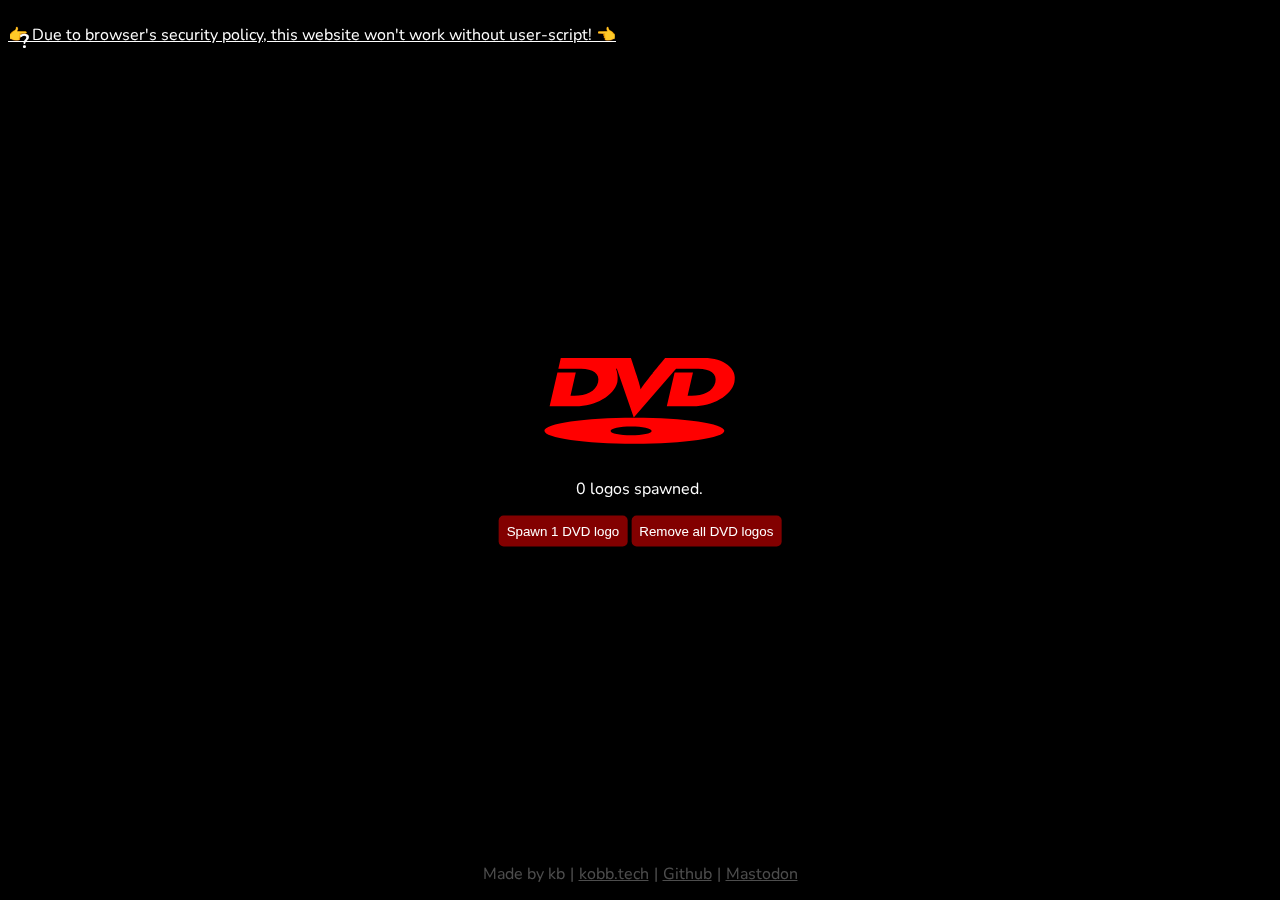
<file: web/dvd/index.html>
<!DOCTYPE html>
<html>
    <head>
        <title>DVD Screensaver</title>
        <meta property="og:title" content="DVD Screensaver" />
        <meta name="viewport" content="width=device-width, initial-scale=1.0, user-scalable=no">
        <meta property="og:image" content="https://kobb.tech/dvd/dvd.png" />
        <meta property="og:url" content="https://kobb.tech/dvd/" />
        <meta property="og:site_name" content="kobb.tech" />
        <meta property="og:description" 
            content="Have you always wanted to have DVD Logo moving on your screen and bouncing off the walls? Me neither! That's why I did this one! Enjoy watching how a simple DVD logo explores your screen and (maybe) it will even bounce from the corner!" />
        <meta name="theme-color" media="(prefers-color-scheme: light)" content="red" />
        <meta name="theme-color" media="(prefers-color-scheme: dark)" content="black" />
        <link href="index.css" rel="stylesheet" />
        <link rel="icon" type="image/x-icon" href="favicon.ico"/>
    </head>
    <body>
        <div class="ctxMenu" style="display: none;">
            <div class="ctxMenu-btn ctxMenu-btn-disabled"><span>disabled</span></div>
            <hr>
            <div class="ctxMenu-btn"><span>enabled</span></div>
            <div class="ctxMenu-btn"><span>VERY LONG TEXT VERY LONG TEXT VERY LONG TEXT VERY LONG TEXT</span></div>
        </div>
        <div id="openContribBox">?</div>
        <div class="contribBox">
            <div id="closeContribBox">X</div>
            <h1>Credits</h1>
            <span>Some of the media used on the website are NOT owned by me and are property of their creators</span>
            <div class="contribBox-wrapper">
                <h3>Icons</h3>
                <span><b>DVD Favicon</b> | <a href="https://www.flaticon.com/free-icon/cd_1504432">Freepik on Flaticon</a></span>
                <span><b>DVD Logo</b> | <a href="https://commons.wikimedia.org/wiki/File:DVD_logo.svg">Wikimedia (DVD Forum)</a></span>
            </div>
        </div>
        <div class="wrapper">
            <div>
                <p id="userscript-warning"><a href="user-script.user.js">👉 Due to browser's security policy, this website won't work without user-script! 👈</a></p>
            </div>
            <div class="main">
                <svg fill="red" id="logo" viewBox="0 0 210 107"><path d="M118.895,20.346c0,0-13.743,16.922-13.04,18.001c0.975-1.079-4.934-18.186-4.934-18.186s-1.233-3.597-5.102-15.387H81.81H47.812H22.175l-2.56,11.068h19.299h4.579c12.415,0,19.995,5.132,17.878,14.225c-2.287,9.901-13.123,14.128-24.665,14.128H32.39l5.552-24.208H18.647l-8.192,35.368h27.398c20.612,0,40.166-11.067,43.692-25.288c0.617-2.614,0.53-9.185-1.054-13.053c0-0.093-0.091-0.271-0.178-0.537c-0.087-0.093-0.178-0.722,0.178-0.814c0.172-0.092,0.525,0.271,0.525,0.358c0,0,0.179,0.456,0.351,0.813l17.44,50.315l44.404-51.216l18.761-0.092h4.579c12.424,0,20.09,5.132,17.969,14.225c-2.29,9.901-13.205,14.128-24.75,14.128h-4.405L161,19.987h-19.287l-8.198,35.368h27.398c20.611,0,40.343-11.067,43.604-25.288c3.347-14.225-11.101-25.293-31.89-25.293h-18.143h-22.727C120.923,17.823,118.895,20.346,118.895,20.346L118.895,20.346z"/><path d="M99.424,67.329C47.281,67.329,5,73.449,5,81.012c0,7.558,42.281,13.678,94.424,13.678c52.239,0,94.524-6.12,94.524-13.678C193.949,73.449,151.664,67.329,99.424,67.329z M96.078,85.873c-11.98,0-21.58-2.072-21.58-4.595c0-2.523,9.599-4.59,21.58-4.59c11.888,0,21.498,2.066,21.498,4.59C117.576,83.801,107.966,85.873,96.078,85.873z"/></svg>
                <p id="logo-spawned-count"><span>0</span> logos spawned.</p>
                <div class="btn-list">
                    <button id="spawn-btn">Spawn 1 DVD logo</button>
                    <button id="clear-btn">Remove all DVD logos</button>
                </div>
                <p hidden id="spawn-warning">🛑 <span class="spawn-warning-msg">Spawning more popups might decrease performance of your browser!</span> 🛑</p>
            </div>
            <div class="footer">
                <span>Made by kb</span>
                <div id="splitter"></div>
                <span><a href="https://kobb.tech">kobb.tech</a></span>
                <div id="splitter"></div>
                <span><a href="https://github.com/kb-kng">Github</a></span>
                <div id="splitter"></div>
                <span><a href="https://101010.pl/@kb">Mastodon</a></span>
            </div>
        </div>
        <script src="popupManager.js" type="text/javascript"></script>
        <script src="index.js" type="text/javascript"></script>
    </body>
</html>
</file>
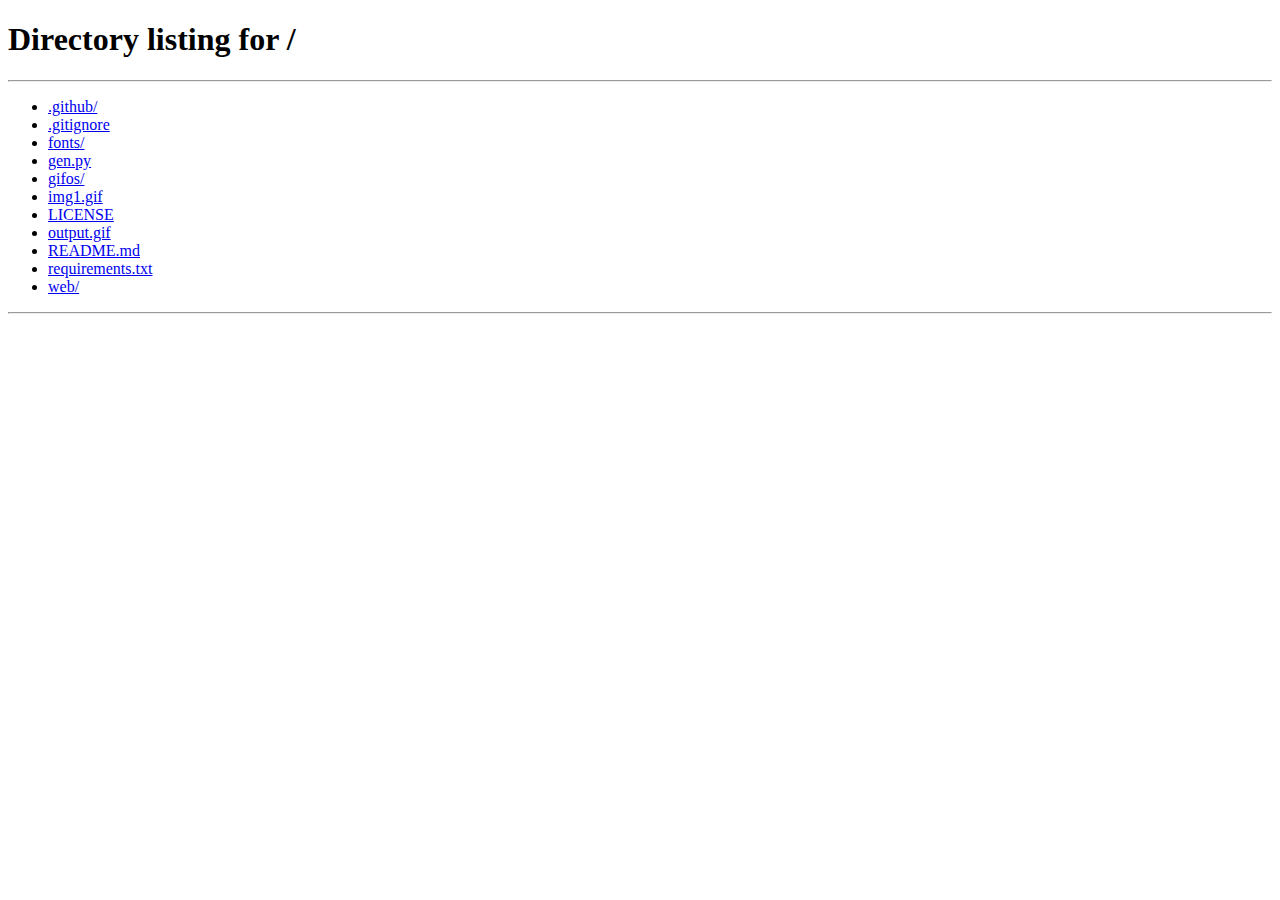
<file: web/dvd/dvd.html>
<html>
    <head>
        <title>DVD</title>
        <style>
            body {background-color: black;overflow: hidden;}
            #dvd {
                fill: white;
                position: absolute;
                top: 50%;
                left: 50%;
                transform: translate(-50%, -50%);
                transition: fill 0.5s;
            }
        </style>
    </head>
    <body>
        <svg id="dvd" width="100%" height="100%" viewBox="0 0 210 107"><path d="M118.895,20.346c0,0-13.743,16.922-13.04,18.001c0.975-1.079-4.934-18.186-4.934-18.186s-1.233-3.597-5.102-15.387H81.81H47.812H22.175l-2.56,11.068h19.299h4.579c12.415,0,19.995,5.132,17.878,14.225c-2.287,9.901-13.123,14.128-24.665,14.128H32.39l5.552-24.208H18.647l-8.192,35.368h27.398c20.612,0,40.166-11.067,43.692-25.288c0.617-2.614,0.53-9.185-1.054-13.053c0-0.093-0.091-0.271-0.178-0.537c-0.087-0.093-0.178-0.722,0.178-0.814c0.172-0.092,0.525,0.271,0.525,0.358c0,0,0.179,0.456,0.351,0.813l17.44,50.315l44.404-51.216l18.761-0.092h4.579c12.424,0,20.09,5.132,17.969,14.225c-2.29,9.901-13.205,14.128-24.75,14.128h-4.405L161,19.987h-19.287l-8.198,35.368h27.398c20.611,0,40.343-11.067,43.604-25.288c3.347-14.225-11.101-25.293-31.89-25.293h-18.143h-22.727C120.923,17.823,118.895,20.346,118.895,20.346L118.895,20.346z"/><path d="M99.424,67.329C47.281,67.329,5,73.449,5,81.012c0,7.558,42.281,13.678,94.424,13.678c52.239,0,94.524-6.12,94.524-13.678C193.949,73.449,151.664,67.329,99.424,67.329z M96.078,85.873c-11.98,0-21.58-2.072-21.58-4.595c0-2.523,9.599-4.59,21.58-4.59c11.888,0,21.498,2.066,21.498,4.59C117.576,83.801,107.966,85.873,96.078,85.873z"/></svg>
        <script>
            if(!window.opener) location.href = "/"
            window.addEventListener("load", () => {
                setTimeout(() => {
                    if(typeof USERSCRIPT_LOADED === 'undefined') {
                        alert("Due to browser's security policy website won't work without installed user-script!")
                        this.close();
                    } // Giving a little time to let script load
                }, 100);
            }, {once: true})

            const dvd = document.querySelector('#dvd')
            let windowData;
            window.addEventListener('message', ({data: d}) => {
                const [type, data] = d
                switch(type){
                    case "exit": 
                        window.close();
                        break;
                    case "sendInitialData":
                        windowData = data;
                        startMoving(windowData); // Run user-data script
                        break;
                }
            })

            const getRandomInt = (min, max) => {
                min = Math.ceil(min);
                max = Math.floor(max);
                return Math.floor(Math.random() * (max - min + 1)) + min;
            }

            const COLORS = ["#F0F8FF","#FAEBD7","#00FFFF","#7FFFD4","#F0FFFF","#F5F5DC","#FFE4C4","#000000","#FFEBCD","#0000FF","#8A2BE2","#A52A2A","#DEB887","#5F9EA0","#7FFF00","#D2691E","#FF7F50","#6495ED","#FFF8DC","#DC143C","#00FFFF","#00008B","#008B8B","#B8860B","#A9A9A9","#A9A9A9","#006400","#BDB76B","#8B008B","#556B2F","#FF8C00","#9932CC","#8B0000","#E9967A","#8FBC8F","#483D8B","#2F4F4F","#2F4F4F","#00CED1","#9400D3","#FF1493","#00BFFF","#696969","#696969","#1E90FF","#B22222","#FFFAF0","#228B22","#FF00FF","#DCDCDC","#F8F8FF","#FFD700","#DAA520","#808080","#808080","#008000","#ADFF2F","#F0FFF0","#FF69B4","#CD5C5C","#4B0082","#FFFFF0","#F0E68C","#E6E6FA","#FFF0F5","#7CFC00","#FFFACD","#ADD8E6","#F08080","#E0FFFF","#FAFAD2","#D3D3D3","#D3D3D3","#90EE90","#FFB6C1","#FFA07A","#20B2AA","#87CEFA","#778899","#778899","#B0C4DE","#FFFFE0","#00FF00","#32CD32","#FAF0E6","#FF00FF","#800000","#66CDAA","#0000CD","#BA55D3","#9370DB","#3CB371","#7B68EE","#00FA9A","#48D1CC","#C71585","#191970","#F5FFFA","#FFE4E1","#FFE4B5","#FFDEAD","#000080","#FDF5E6","#808000","#6B8E23","#FFA500","#FF4500","#DA70D6","#EEE8AA","#98FB98","#AFEEEE","#DB7093","#FFEFD5","#FFDAB9","#CD853F","#FFC0CB","#DDA0DD","#B0E0E6","#800080","#663399","#FF0000","#BC8F8F","#4169E1","#8B4513","#FA8072","#F4A460","#2E8B57","#FFF5EE","#A0522D","#C0C0C0","#87CEEB","#6A5ACD","#708090","#708090","#FFFAFA","#00FF7F","#4682B4","#D2B48C","#008080","#D8BFD8","#FF6347","#40E0D0","#EE82EE","#F5DEB3","#FFFFFF","#F5F5F5","#FFFF00","#9ACD32"],
                getRandomColor = () => COLORS[getRandomInt(0,COLORS.length)]

            const hitWall = () => {
                dvd.style.fill = getRandomColor();
            }


            window.addEventListener("keydown", (ev) => {
                ev.preventDefault();
                return false;
            })

        </script>
    </body>
</html>
</file>
<file: web/dvd/index.css>
@import url('https://fonts.googleapis.com/css2?family=Nunito&display=swap');




body {
    font-family: 'Nunito', sans-serif;
    background-color: black;
    color: white;
    height: 100vh;
    width: 100vw;
    position: fixed;
}
.main {
    position: fixed;
    top: 50%;
    left: 50%;
    transform: translate(-50%, -50%);
}
@keyframes rainbow {
    from {
        filter: hue-rotate(0deg);
    }
    to {
        filter: hue-rotate(360deg);
    }
}
a {color: unset;}
#logo {
    width: 200px;
    position: relative;
    left: 50%;
    transform: translateX(-50%);
    animation: rainbow 10s infinite;
}
.btn-list, #logo-spawned-count, .footer {
    text-align: center;
}
.footer {
    position: fixed;
    bottom: 15px;
    left: 50%;
    transform: translateX(-50%);
    color: rgb(255, 255, 255);
    display: flex;
    opacity: 30%;
}
.footer span {
    white-space: nowrap;
}
#splitter {
    padding-left: 5px;
    padding-right: 5px;
}
#splitter::after {
    content: "|";
}

#spawn-warning {
    color: red;
    text-align: center;
}

button {
    background-color: rgb(130, 0, 0);
    color: white;
    animation: 10s rainbow infinite;
    border: none;
    border-radius: 5px;
    padding: 8px;
    transition: background-color 0.3s, transform 0.3s;
}

button:hover {
    background-color: rgb(170, 0, 0);
    transform: scale(1.03);
}

button:active {
    background-color: rgb(150, 0, 0);
    transform: scale(1.02);
}

div.ctxMenu {
    backdrop-filter: blur(10px);
    position: fixed;
    max-width: 300px;
    min-width: 120px;
    background-color: rgba(82, 82, 82, 0.2);
    border-bottom: 5px solid rgb(21, 21, 21);
    border-right: 3px solid rgb(21, 21, 21);
    border-top: 1px solid rgb(100, 100, 100);
    z-index: 9999;
}

div.ctxMenu-btn {
    margin-top: 5px;
    margin-bottom: 5px;
    position: relative;
    max-width: 100%;
    min-height: 20px;
    padding: 3px;
    user-select: none;
    padding-right: 20px;
}

div.ctxMenu-btn:hover {
    background-color: rgba(121, 121, 121, 0.4)
}

div.ctxMenu-btn-disabled {
    color: rgb(187, 187, 187);
}

div.ctxMenu-btn > span {
    padding-left: 5px;
    display: inline-block;
}

div.ctxMenu > hr {
    border-color: rgb(57, 57, 57);
    margin-left: 2px;
    margin-right: 2px;
    margin-top: 10px;
    margin-bottom: 10px;
}

div.contribBox-wrapper span {
    display: block;
}

div.contribBox h1 {
    margin: 0;
    margin-bottom: 3px;
}

div.contribBox {
    z-index: 100;
    border-radius: 5px;
    background-color: rgba(86, 86, 86, 0.2);
    padding: 20px;
    position: fixed;
    max-width: 300px;
    margin: 20px;
    user-select: none;
    left: -100%;
    display: none;
    backdrop-filter: blur(10px);
}

div.contribBox-wrapper {
    margin-top: 10px;
    border-radius: 5px;
    background-color: rgba(86, 86, 86, 0.2);
    padding: 20px;
    user-select: text;
    backdrop-filter: blur(10px);
}

div.contribBox-wrapper h3 {
    margin: 0;
    margin-bottom: 3px;
}

div#closeContribBox,
div#openContribBox {
    font-size: 20px;
    margin: 0;
    cursor: pointer;
    padding: 0;
    user-select: none;
    font-weight: bold;
}

div#closeContribBox {
    margin-right: 20px;
    position: absolute;
    right: 0;
}

div#openContribBox {
    margin: 20px;
    position: fixed;
    left: 0;
}
</file>
